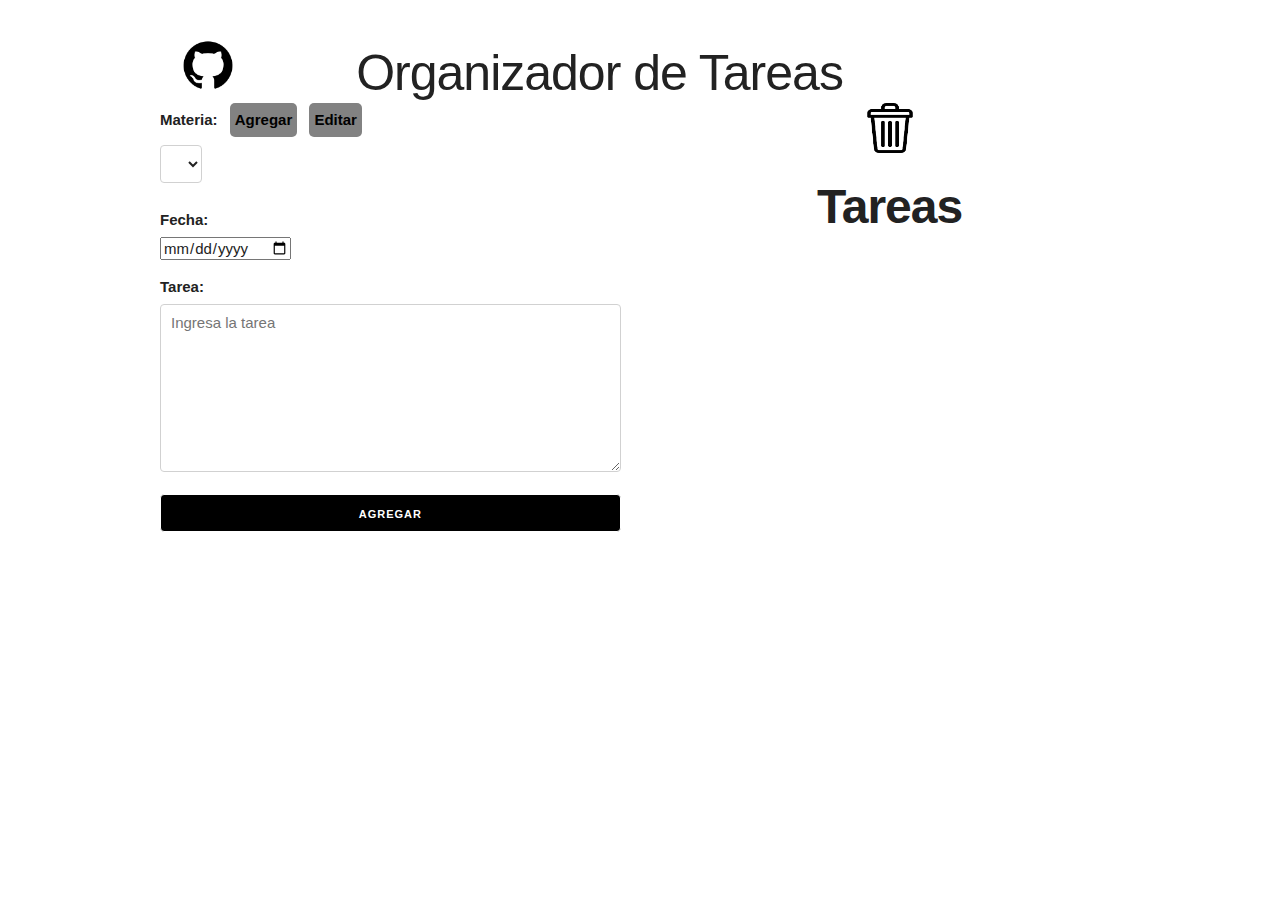
<file: index.html>
<!DOCTYPE html>
<html lang="en">
<head>
    <meta charset="UTF-8">
    <meta name="viewport" content="width=device-width, initial-scale=1.0">
    <meta http-equiv="X-UA-Compatible" content="ie=edge">
    <title> Organizador de Tareas </title>  
    <link rel="stylesheet" href="assets/css/normalize.css">
    <link rel="stylesheet" href="assets/css/skeleton.css">
     <link rel="stylesheet" href="assets/css/custom.css">
    <link rel="icon" type="imagen/png" href="./assets/css/Logo.png">
</head>
<body>

    <div id="contenido">
        <div class="container">

            <img id="git" src="./assets/img/icono_git.png" alt="Icono de Github" title="Abrir Github"> 

            <h1> Organizador de Tareas </h1>
            
            <div class="row">
                <div class="six columns">
                
                    <form action="option">

                        <label id="forma" style="display: inline-block;" for="materia">Materia:</label>

                          <p class="botones" title="Agregar materia" id="agregar-mat">Agregar</p>
                          <a id="editar" title="Eliminar alguna materia"> Editar </a>
                        
                          <div id="agregar-materias"></div>

                          <select style="display: block;"  id="materia">
                                         
                          </select>
              
                          <div id="contAlert"> </div>    
                    
                        </form>

                    <label for="">Fecha:</label>
                    <input type="date" name="fecha" id="fechaEntrega">

                    <label for="tweet">Tarea:</label>
                    <form action="#" id="formulario">
                            <label for="tweet"></label>
                            <textarea id="tweet" class="u-full-width" placeholder="Ingresa la tarea"></textarea>
                            <input style="background-color: black; border-color: white;" id="boton" type="submit" class="button u-full-width button-primary" value="Agregar">
                    </form>
                   
                </div>

                
                
                <div class="six columns">
                    <img style="height: 50px; width: 60px; display: flex; margin: 0 auto 0; cursor: pointer; " src="assets/img/basura.png" alt="Una basura" title="Eliminar todas las tareas" id="basura">
                    <br>
                    <h2>Tareas</h2>
                    <div id="lista-tweets"></div>
                </div>
            </div>

        </div>
    </div> <!--#contenido-->

    <script type="module" src="assets/js/app.js"></script>
</body>
</html>
</file>
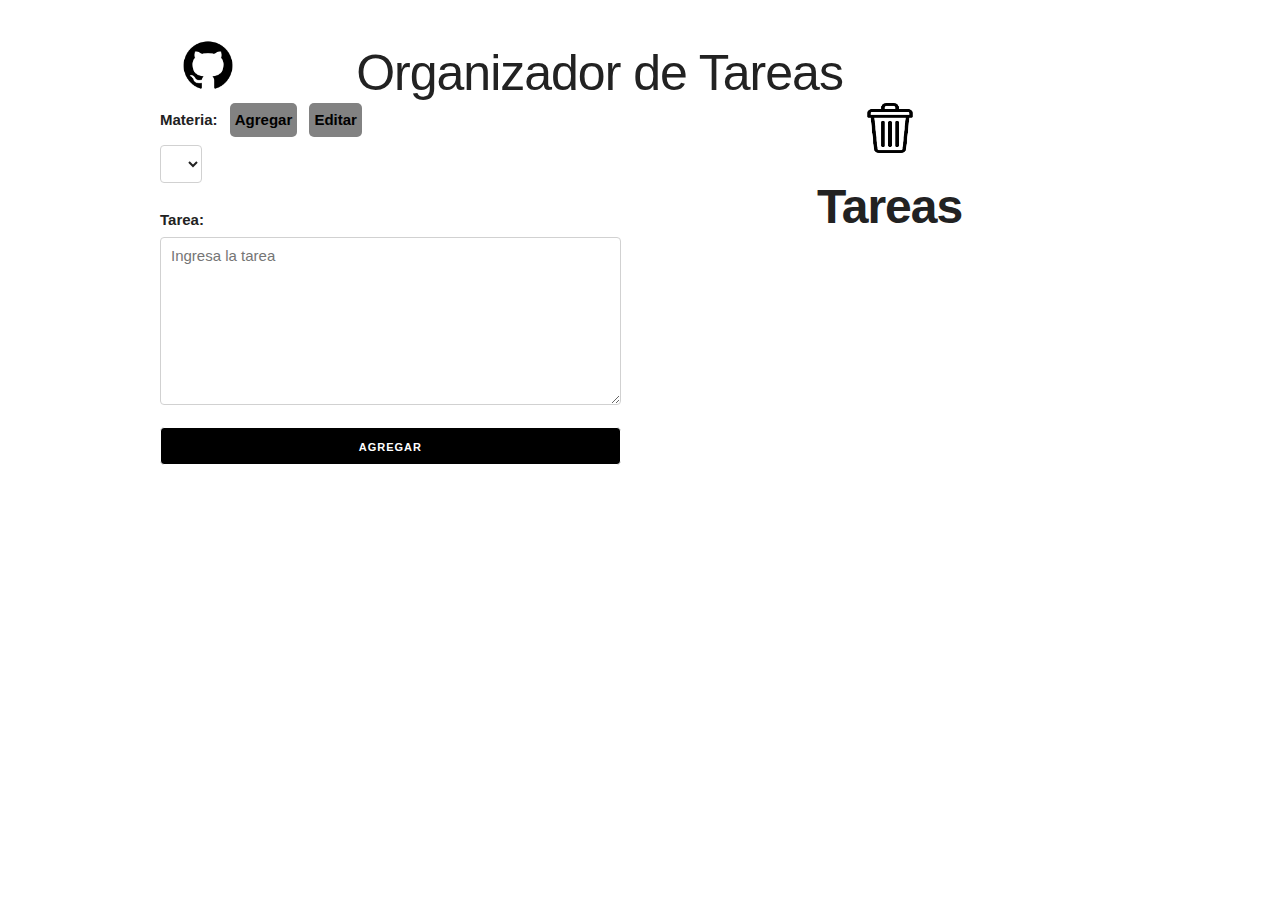
<file: Organizador de Tareas.html>
<!DOCTYPE html>
<html lang="en">
<head>
    <meta charset="UTF-8">
    <meta name="viewport" content="width=device-width, initial-scale=1.0">
    <meta http-equiv="X-UA-Compatible" content="ie=edge">
    <title> Organizador de Tareas </title>  
    <link rel="stylesheet" href="assets/css/normalize.css">
    <link rel="stylesheet" href="assets/css/skeleton.css">
     <link rel="stylesheet" href="assets/css/custom.css">
    <link rel="icon" type="imagen/png" href="./assets/css/Logo.png">
</head>
<body>

    <div id="contenido">
        <div class="container">

            <img id="git" src="./assets/img/icono_git.png" alt="Icono de Github" title="Abrir Github"> 

            <h1> Organizador de Tareas </h1>
            
            <div class="row">
                <div class="six columns">
                
                    <form action="option">

                        <label id="forma" style="display: inline-block;" for="materia">Materia:</label>

                          <p class="botones" title="Agregar materia" id="agregar-mat">Agregar</p>
                          <a id="editar" title="Eliminar alguna materia"> Editar </a>
                        
                          <div id="agregar-materias"></div>

                          <select style="display: block;"  id="materia">
                                         
                          </select>
              
                          <div id="contAlert"> </div>    
                    
                        </form>

                    <label for="tweet">Tarea:</label>
                    <form action="#" id="formulario">
                            <label for="tweet"></label>
                            <textarea id="tweet" class="u-full-width" placeholder="Ingresa la tarea"></textarea>
                            <input style="background-color: black; border-color: white;" id="boton" type="submit" class="button u-full-width button-primary" value="Agregar">
                    </form>
                   
                </div>
                <div class="six columns">
                    <img style="height: 50px; width: 60px; display: flex; margin: 0 auto 0; cursor: pointer; " src="assets/img/basura.png" alt="Una basura" title="Eliminar todas las tareas" id="basura">
                    <br>
                    <h2>Tareas</h2>
                    <div id="lista-tweets"></div>
                </div>
            </div>

        </div>
    </div> <!--#contenido-->

    <script type="module" src="assets/js/app.js"></script>
</body>
</html>
</file>
<file: assets/css/skeleton.css>
/*
* Skeleton V2.0.4
* Copyright 2014, Dave Gamache
* www.getskeleton.com
* Free to use under the MIT license.
* http://www.opensource.org/licenses/mit-license.php
* 12/29/2014
*/


/* Table of contents
––––––––––––––––––––––––––––––––––––––––––––––––––
- Grid
- Base Styles
- Typography
- Links
- Buttons
- Forms
- Lists
- Code
- Tables
- Spacing
- Utilities
- Clearing
- Media Queries
*/


/* Grid
–––––––––––––––––––––––––––––––––––––––––––––––––– */
.container {
  position: relative;
  width: 100%;
  max-width: 960px;
  margin: 0 auto;
  padding: 0 20px;
  box-sizing: border-box; }
.column,
.columns {
  width: 100%;
  float: left;
  box-sizing: border-box; }

/* For devices larger than 400px */
@media (min-width: 400px) {
  .container {
    width: 85%;
    padding: 0; }
}

/* For devices larger than 550px */
@media (min-width: 550px) {
  .container {
    width: 80%; }
  .column,
  .columns {
    margin-left: 4%; }
  .column:first-child,
  .columns:first-child {
    margin-left: 0; }

  .one.column,
  .one.columns                    { width: 4.66666666667%; }
  .two.columns                    { width: 13.3333333333%; }
  .three.columns                  { width: 22%;            }
  .four.columns                   { width: 30.6666666667%; }
  .five.columns                   { width: 39.3333333333%; }
  .six.columns                    { width: 48%;            }
  .seven.columns                  { width: 56.6666666667%; }
  .eight.columns                  { width: 65.3333333333%; }
  .nine.columns                   { width: 74.0%;          }
  .ten.columns                    { width: 82.6666666667%; }
  .eleven.columns                 { width: 91.3333333333%; }
  .twelve.columns                 { width: 100%; margin-left: 0; }

  .one-third.column               { width: 30.6666666667%; }
  .two-thirds.column              { width: 65.3333333333%; }

  .one-half.column                { width: 48%; }

  /* Offsets */
  .offset-by-one.column,
  .offset-by-one.columns          { margin-left: 8.66666666667%; }
  .offset-by-two.column,
  .offset-by-two.columns          { margin-left: 17.3333333333%; }
  .offset-by-three.column,
  .offset-by-three.columns        { margin-left: 26%;            }
  .offset-by-four.column,
  .offset-by-four.columns         { margin-left: 34.6666666667%; }
  .offset-by-five.column,
  .offset-by-five.columns         { margin-left: 43.3333333333%; }
  .offset-by-six.column,
  .offset-by-six.columns          { margin-left: 52%;            }
  .offset-by-seven.column,
  .offset-by-seven.columns        { margin-left: 60.6666666667%; }
  .offset-by-eight.column,
  .offset-by-eight.columns        { margin-left: 69.3333333333%; }
  .offset-by-nine.column,
  .offset-by-nine.columns         { margin-left: 78.0%;          }
  .offset-by-ten.column,
  .offset-by-ten.columns          { margin-left: 86.6666666667%; }
  .offset-by-eleven.column,
  .offset-by-eleven.columns       { margin-left: 95.3333333333%; }

  .offset-by-one-third.column,
  .offset-by-one-third.columns    { margin-left: 34.6666666667%; }
  .offset-by-two-thirds.column,
  .offset-by-two-thirds.columns   { margin-left: 69.3333333333%; }

  .offset-by-one-half.column,
  .offset-by-one-half.columns     { margin-left: 52%; }

}


/* Base Styles
–––––––––––––––––––––––––––––––––––––––––––––––––– */
/* NOTE
html is set to 62.5% so that all the REM measurements throughout Skeleton
are based on 10px sizing. So basically 1.5rem = 15px :) */
html {
  font-size: 62.5%; }
body {
  font-size: 1.5em; /* currently ems cause chrome bug misinterpreting rems on body element */
  line-height: 1.6;
  font-weight: 400;
  font-family: "Raleway", "HelveticaNeue", "Helvetica Neue", Helvetica, Arial, sans-serif;
  color: #222; }


/* Typography
–––––––––––––––––––––––––––––––––––––––––––––––––– */
h1, h2, h3, h4, h5, h6 {
  margin-top: 0;
  margin-bottom: 2rem;
  font-weight: 300; }
h1 { font-size: 4.0rem; line-height: 1.2;  letter-spacing: -.1rem;}
h2 { font-size: 3.6rem; line-height: 1.25; letter-spacing: -.1rem; }
h3 { font-size: 3.0rem; line-height: 1.3;  letter-spacing: -.1rem; }
h4 { font-size: 2.4rem; line-height: 1.35; letter-spacing: -.08rem; }
h5 { font-size: 1.8rem; line-height: 1.5;  letter-spacing: -.05rem; }
h6 { font-size: 1.5rem; line-height: 1.6;  letter-spacing: 0; }

/* Larger than phablet */
@media (min-width: 550px) {
  h1 { font-size: 5.0rem; }
  h2 { font-size: 4.2rem; }
  h3 { font-size: 3.6rem; }
  h4 { font-size: 3.0rem; }
  h5 { font-size: 2.4rem; }
  h6 { font-size: 1.5rem; }
}

p {
  margin-top: 0; }


/* Links
–––––––––––––––––––––––––––––––––––––––––––––––––– */
a {
  color: #1EAEDB; }
a:hover {
  color: #0FA0CE; }


/* Buttons
–––––––––––––––––––––––––––––––––––––––––––––––––– */
.button,
button,
input[type="submit"],
input[type="reset"],
input[type="button"] {
  display: inline-block;
  height: 38px;
  padding: 0 30px;
  color: #555;
  text-align: center;
  font-size: 11px;
  font-weight: 600;
  line-height: 38px;
  letter-spacing: .1rem;
  text-transform: uppercase;
  text-decoration: none;
  white-space: nowrap;
  background-color: transparent;
  border-radius: 4px;
  border: 1px solid #bbb;
  cursor: pointer;
  box-sizing: border-box; }
.button:hover,
button:hover,
input[type="submit"]:hover,
input[type="reset"]:hover,
input[type="button"]:hover,
.button:focus,
button:focus,
input[type="submit"]:focus,
input[type="reset"]:focus,
input[type="button"]:focus {
  color: #333;
  border-color: #888;
  outline: 0; }
.button.button-primary,
button.button-primary,
input[type="submit"].button-primary,
input[type="reset"].button-primary,
input[type="button"].button-primary {
  color: #FFF;
  background-color: #33C3F0;
  border-color: #33C3F0; }
.button.button-primary:hover,
button.button-primary:hover,
input[type="submit"].button-primary:hover,
input[type="reset"].button-primary:hover,
input[type="button"].button-primary:hover,
.button.button-primary:focus,
button.button-primary:focus,
input[type="submit"].button-primary:focus,
input[type="reset"].button-primary:focus,
input[type="button"].button-primary:focus {
  color: #FFF;
  background-color: #1EAEDB;
  border-color: #1EAEDB; }


/* Forms
–––––––––––––––––––––––––––––––––––––––––––––––––– */
input[type="email"],
input[type="number"],
input[type="search"],
input[type="text"],
input[type="tel"],
input[type="url"],
input[type="password"],
textarea,
select {
  height: 38px;
  padding: 6px 10px; /* The 6px vertically centers text on FF, ignored by Webkit */
  background-color: #fff;
  border: 1px solid #D1D1D1;
  border-radius: 4px;
  box-shadow: none;
  box-sizing: border-box; }
/* Removes awkward default styles on some inputs for iOS */
input[type="email"],
input[type="number"],
input[type="search"],
input[type="text"],
input[type="tel"],
input[type="url"],
input[type="password"],
textarea {
  -webkit-appearance: none;
     -moz-appearance: none;
          appearance: none; }
textarea {
  min-height: 65px;
  padding-top: 6px;
  padding-bottom: 6px; }
input[type="email"]:focus,
input[type="number"]:focus,
input[type="search"]:focus,
input[type="text"]:focus,
input[type="tel"]:focus,
input[type="url"]:focus,
input[type="password"]:focus,
textarea:focus,
select:focus {
  border: 1px solid #33C3F0;
  outline: 0; }
label,
legend {
  display: block;
  margin-bottom: .5rem;
  font-weight: 600; }
fieldset {
  padding: 0;
  border-width: 0; }
input[type="checkbox"],
input[type="radio"] {
  display: inline; }
label > .label-body {
  display: inline-block;
  margin-left: .5rem;
  font-weight: normal; }


/* Lists
–––––––––––––––––––––––––––––––––––––––––––––––––– */
ul {
  list-style: circle inside; }
ol {
  list-style: decimal inside; }
ol, ul {
  padding-left: 0;
  margin-top: 0; }
ul ul,
ul ol,
ol ol,
ol ul {
  margin: 1.5rem 0 1.5rem 3rem;
  font-size: 90%; }
li {
  margin-bottom: 1rem; }


/* Code
–––––––––––––––––––––––––––––––––––––––––––––––––– */
code {
  padding: .2rem .5rem;
  margin: 0 .2rem;
  font-size: 90%;
  white-space: nowrap;
  background: #F1F1F1;
  border: 1px solid #E1E1E1;
  border-radius: 4px; }
pre > code {
  display: block;
  padding: 1rem 1.5rem;
  white-space: pre; }


/* Tables
–––––––––––––––––––––––––––––––––––––––––––––––––– */
th,
td {
  padding: 12px 15px;
  text-align: left;
  border-bottom: 1px solid #E1E1E1; }
th:first-child,
td:first-child {
  padding-left: 0; }
th:last-child,
td:last-child {
  padding-right: 0; }


/* Spacing
–––––––––––––––––––––––––––––––––––––––––––––––––– */
button,
.button {
  margin-bottom: 1rem; }
input,
textarea,
select,
fieldset {
  margin-bottom: 1.5rem; }
pre,
blockquote,
dl,
figure,
table,
p,
ul,
ol,
form {
  margin-bottom: 2.5rem; }


/* Utilities
–––––––––––––––––––––––––––––––––––––––––––––––––– */
.u-full-width {
  width: 100%;
  box-sizing: border-box; }
.u-max-full-width {
  max-width: 100%;
  box-sizing: border-box; }
.u-pull-right {
  float: right; }
.u-pull-left {
  float: left; }


/* Misc
–––––––––––––––––––––––––––––––––––––––––––––––––– */
hr {
  margin-top: 3rem;
  margin-bottom: 3.5rem;
  border-width: 0;
  border-top: 1px solid #E1E1E1; }


/* Clearing
–––––––––––––––––––––––––––––––––––––––––––––––––– */

/* Self Clearing Goodness */
.container:after,
.row:after,
.u-cf {
  content: "";
  display: table;
  clear: both; }


/* Media Queries
–––––––––––––––––––––––––––––––––––––––––––––––––– */
/*
Note: The best way to structure the use of media queries is to create the queries
near the relevant code. For example, if you wanted to change the styles for buttons
on small devices, paste the mobile query code up in the buttons section and style it
there.
*/


/* Larger than mobile */
@media (min-width: 400px) {}

/* Larger than phablet (also point when grid becomes active) */
@media (min-width: 550px) {}

/* Larger than tablet */
@media (min-width: 750px) {}

/* Larger than desktop */
@media (min-width: 1000px) {}

/* Larger than Desktop HD */
@media (min-width: 1200px) {}
</file>
<file: assets/css/custom.css>
h1, h2 
{
    text-align: center;
}
h1
{
    margin: 10%;
    display: inline;
}

h2
{
    font-size: 3.2em;
    font-weight: bold;
}

#contenido 
{
    margin-top: 40px;
}

.borrar-tweet,
.borrar-tweet:hover 
{
    float: right;
    cursor: pointer;
    color: red;
    font-weight: bold;
}

ul
{ 
    list-style: none;
}

.materia
{
    text-align: center;
    font-family: sans-serif;
    font-size: 1.7em;
    color: white;
    font-weight: bolder;
    border: black .35pc;
    border-style: solid;
    
}

.tarea
{
    text-align: center;
    font-family: -apple-system, BlinkMacSystemFont, 'Segoe UI', Roboto, Oxygen, Ubuntu, Cantarell, 'Open Sans', 'Helvetica Neue', sans-serif;
    color: black;
    font-size: 1.3em;
}

.botones
{
    margin-bottom: .5em;
    font-weight: bolder;
    display: inline-block;
    margin-left: 8px;
    padding: 5px;
    border-radius: 5px;
    cursor: pointer;
    color: black;
    background-color: #828282;
    
}

textarea 
{
    margin: 0px 0px 15px;
    width: 459px;
    height: 168px;
}

#alerta
{
    font-family: Candara;
    font-size: 1.2em;
    text-align: center;
    color: black;
    font-weight: bolder;
    background-color: #E32636;
    border: black 4px;
    border-style: groove;
    
}


#editar, #cerrar
{
    font-weight: bolder;
    display: inline-block;
    margin-left: 8px;
    padding: 5px;
    border-radius: 5px;
    cursor: pointer;
    color: black;
    background-color: #828282;
}
#agregar-mat:hover,#editar:hover
{
    border: black solid 2px;
    color: black;
    background-color: #828282;
}
#cerrar:hover
{
    border: black solid 2px;
}
.contList
{
    display: block;
    border-radius: 10%;
    padding: 10%;
    background-color: #82828277;
    width: 60%;
    height: auto;
}

.elemList
{
    text-align: center;
    color: black;
    font-family: -apple-system, BlinkMacSystemFont, 'Segoe UI', Roboto, Oxygen, Ubuntu, Cantarell, 'Open Sans', 'Helvetica Neue', sans-serif;
    font-weight: bolder;
    font-size: 1.4em;
}

.eliminarMateria 
{
    float: center;
    cursor: pointer;
    color: red;
    font-weight: bold;
    font-size: .9em;
}

.eliminarMateria:hover
{
    float: center;
    cursor: pointer;
    color: rgb(202, 5, 5);
    font-weight: bold;
    font-size: 1.1em;
}

#git
{
    cursor: pointer;
    display: inline-block;
    height: auto;
    width: 10%;
    
}

.editarIco
{
    cursor: pointer;
    margin-right: 1%;
    border-radius: 60%;
    background-color: white;
    float: right;
    position: bottom;
    width: 30px;
    height: 30px;
}
.minimizar
{
    cursor: pointer;
    margin-left: 1%;
    border-radius: 20%;
    background-color: white;
    float: left;
    position: bottom;
    width: 30px;
    height: 30px;
    transform: rotate(180deg);

}
.maximizar
{
    cursor: pointer;
    margin-left: 1%;
    border-radius: 20%;
    background-color: white;
    float: left;
    position: bottom;
    width: 30px;
    height: 30px;
    transform: rotate(360deg);
}

.hora
{
    font-weight: bolder;
}
</file>
